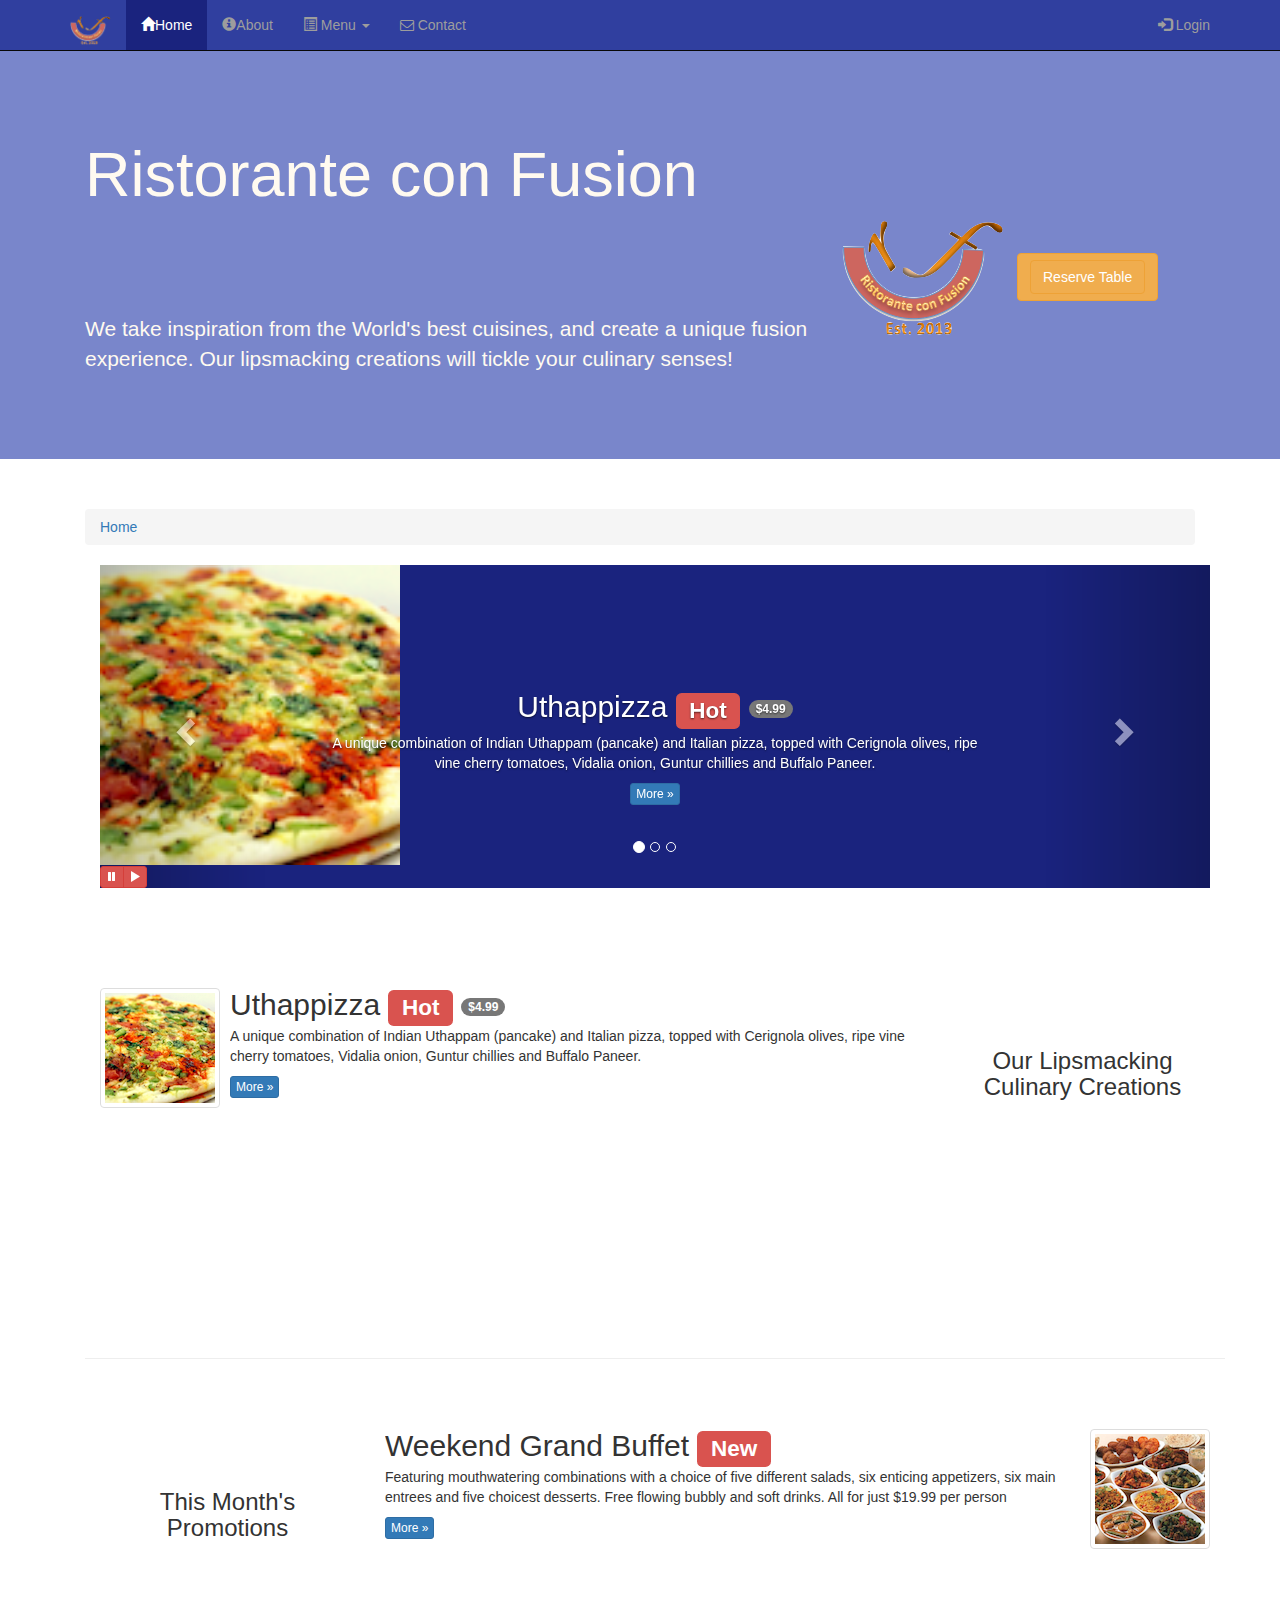
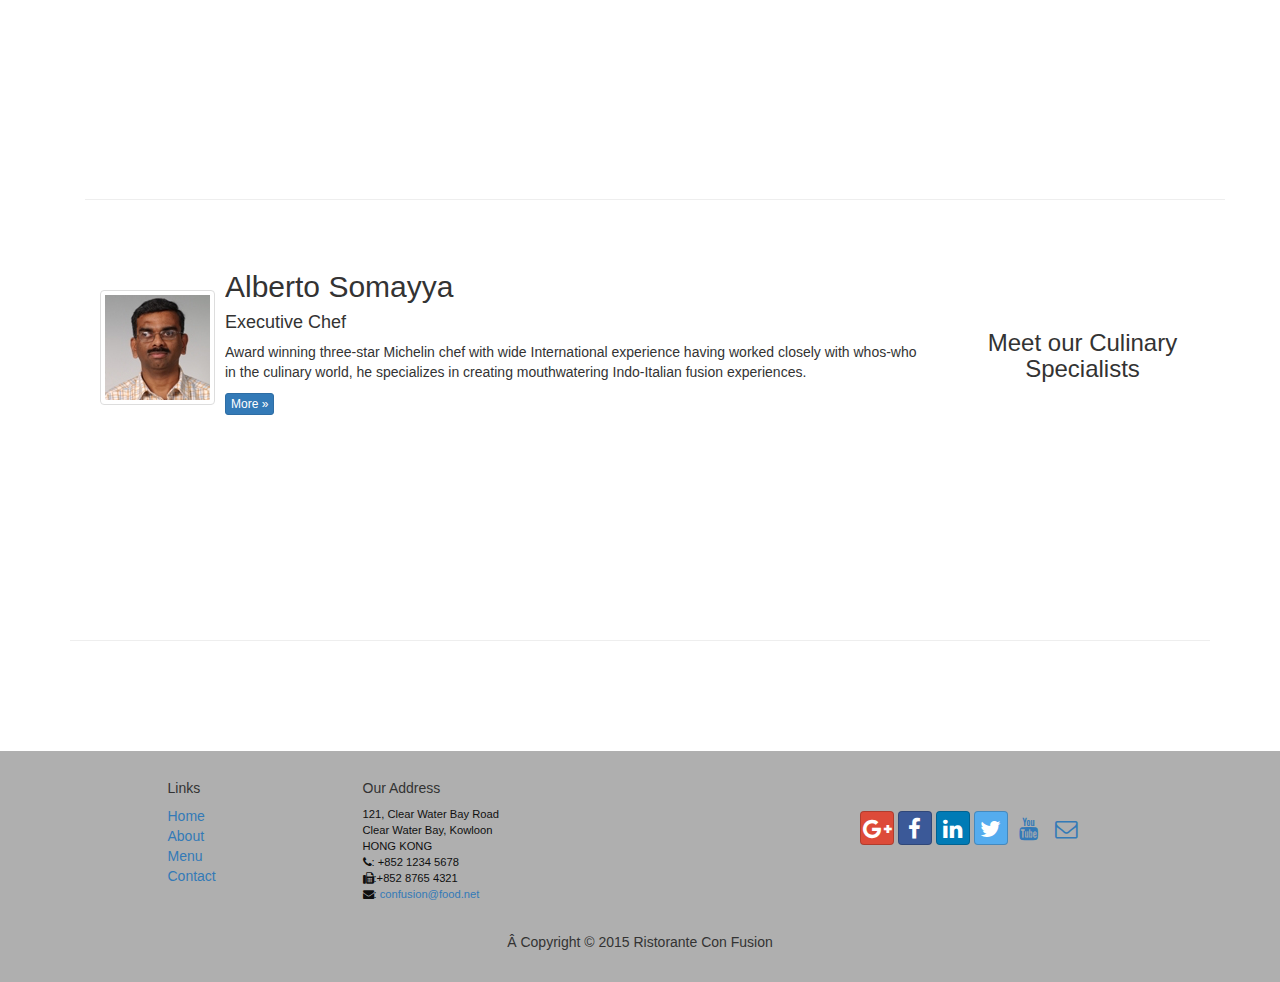
<file: index.html>
<!DOCTYPE html>
<html lang="en">
  <head>
    <meta charset="utf-8">
    <meta http-equiv="X-UA-Compatible" content="IE=edge">
    <meta name="viewport" content="width=device-width, initial-scale=1">
    <!-- The above 3 meta tags *must* come first in the head; any other head content must come *after* these tags -->
    <title>Ristorante Con Fusion</title>

    <!-- Bootstrap -->
    <link href="css/bootstrap.min.css" rel="stylesheet">
    <link rel="stylesheet" type="text/css" href="css/mystyle.css">
    <link rel="stylesheet" type="text/css" href="css/font-awesome.min.css">
    <link rel="stylesheet" type="text/css" href="css/bootstrap-social.css">

    <!-- HTML5 shim and Respond.js for IE8 support of HTML5 elements and media queries -->
    <!-- WARNING: Respond.js doesn't work if you view the page via file:// -->
    <!--[if lt IE 9]>
      <script src="https://oss.maxcdn.com/html5shiv/3.7.3/html5shiv.min.js"></script>
      <script src="https://oss.maxcdn.com/respond/1.4.2/respond.min.js"></script>
    <![endif]-->
  </head>
  <body>
     <nav class="navbar navbar-inverse navbar-fixed-top" role="navigation">
        <div class="container">
                <div class="navbar-header">
                    <button type="button" class="navbar-toggle collapsed" data-toggle="collapse" data-target="#navbar" aria-expanded="false" aria-controls="navbar">
                        <span class="sr-only">Toggle navigation</span>
                        <span class="icon-bar"></span>
                        <span class="icon-bar"></span>
                        <span class="icon-bar"></span>
                    </button>
                    <a class="navbar-brand" href="index.html"><img src="img/logo.png" height=30 width=41></a>
                </div>

           <div id="navbar" class="navbar-collapse collapse">
                       <ul class="nav navbar-nav">
                    <li class="active"><a href="index.html">
                    <span class="glyphicon glyphicon-home"
                         aria-hidden="true"></span>Home</a></li>
                    <li><a href="aboutus.html"><span class="glyphicon glyphicon-info-sign" aria-hidden="true"></span>About</a></li>
                    <li class="dropdown"> 
                    <a href="#" class="dropdown-toggle" data-toggle="dropdown"
                         role="button" aria-haspopup="true" aria-expanded="false"><span class="glyphicon glyphicon-list-alt" aria-hidden="true"></span>
                         Menu <span class="caret"></span></a>
                        <ul class="dropdown-menu">
                            <li><a href="#">Appetizers</a></li>
                            <li><a href="#">Main Courses</a></li>
                            <li><a href="#">Desserts</a></li>
                            <li><a href="#">Drinks</a></li>
                            <li role="separator" class="divider"></li>
                            <li class="dropdown-header">Specials</li>
                            <li><a href="#">Lunch Buffet</a></li>
                            <li><a href="#">Weekend Brunch</a></li>
                        </ul>
                     </li>
                    <li><a href="contactus.html"><i class="fa fa-envelope-o"></i> Contact</a></li>
                </ul>
                <ul class="nav navbar-nav navbar-right">
                    <li><a  id="loginButton">
                    <span class="glyphicon glyphicon-log-in"></span> Login</a>
                    </li>
                </ul>

                </div>
            </div>
</nav> 
<div id="loginModal" class="modal fade " role="dialog">
        <div class="modal-dialog modal-lg">
        <!-- Modal content-->
        <div class="modal-content modal-lg">
            <div class="modal-header">
                <button type="button" class="close" data-dismiss="modal">&times;</button>
                <h4 class="modal-title ">Login </h4>
            </div>
            <div class="modal-body ">

            <form  class="form-inline" >  
  <div  class="form-group"> 
  
  <label  class="sr-only" for=”email">Email address</label> 
  
  <input  type="email"  class="form-control"  id=”email"  placeholder="Email">  
  </div>  
  <div  class="form-group"> 
  
  <label  class="sr-only" for=”password">Password</label> 
  
  <input  type="password" class="form-control"  id=”password" placeholder="Password"> 
  </div>  
  <div  class="checkbox"> 
  
  <label class="remember"> <input  type="checkbox">  Remember  me</label>  
  </div>  
  <button  type="submit" class="btn  btn-primary btn-sm">Sign in</button>  

<button type="button" class="btn btn-default btn-sm"
                       data-dismiss="modal">Cancel</button>
</form> 

            </div>
        </div>
        </div>
    </div>

  <header class="jumbotron">
  
      <!-- Main component for a primary marketing message or call to action -->

        <div class="container">
            <div class="row row-header" >
                <div class="col-xs-12 col-sm-8">
                    <h1>Ristorante con Fusion</h1>
                    <p style="padding:40px;"></p>
                    <p>We take inspiration from the World's best 
cuisines, and create a unique fusion experience. Our lipsmacking 
creations will tickle your culinary senses!</p>
                </div>
<br/>
<br/>
<br/>
<br/>

<div class="media">
  <div class="media-right media-middle">
    <a href="#">
      <img class="media-object" src="img/logo.png" class="img-responsive">
    </a>
  </div>
  <div class="media-right media-middle">
  <a href="#form" type="button" class="btn btn-warning btn-block"  id="reserveTableButton">
    <button class="btn btn-warning btn-block">Reserve Table</button>
  </a>

  </div>
            </div>
        </div>
</header>
<div id="form" class="modal fade " role="dialog">
        <div class="modal-dialog ">
        <!-- Modal content-->
        <div class="modal-content">
            <div class="modal-header">
                <button type="button" class="close" data-dismiss="modal">&times;</button>
                <h4 class="modal-title ">Reserve Table </h4>
            </div>
            <div class="modal-body ">
    <div id="form">
       <div class="container">
           <div class="row">
              <div class="col-xs-12 col-sm-9">
                <form>
                  <label>Number of Guests</label>
                      <label class="radio-inline">
  <input type="radio" name="inlineRadioOptions" id="inlineRadio1" value="option1"> 1
</label>
<label class="radio-inline">
  <input type="radio" name="inlineRadioOptions" id="inlineRadio1" value="option1"> 2
</label>
<label class="radio-inline">
  <input type="radio" name="inlineRadioOptions" id="inlineRadio1" value="option1"> 3
</label>
<label class="radio-inline">
  <input type="radio" name="inlineRadioOptions" id="inlineRadio1" value="option1"> 4
</label>
<label class="radio-inline">
  <input type="radio" name="inlineRadioOptions" id="inlineRadio1" value="option1"> 5
</label>
<label class="radio-inline">
  <input type="radio" name="inlineRadioOptions" id="inlineRadio1" value="option1"> 6
</label>
<br>
<br>


<div class="form-inline">
    <div class="row">
     <label class="col-xs-9 col-sm-2 ">Section</label>
        <div class="form-group">
                <div class="btn-group" data-toggle="buttons">
  <label class="btn btn-success active">
    <input type="radio" name="options" id="option1" autocomplete="off" checked>Non Smoking
  </label>
  <label class="btn btn-danger">
    <input type="radio" name="options" id="option2" autocomplete="off">Smoking
  </label>
        </div>
        </div>
      </div>
  </div>
<br>


<div class="form-inline">

    <div class="row">
     <label class="col-sm-2" >Date and Time</label>
        <div class='col-sm-3'>

            <div class="form-group">

                <div class='input-group date' id='datetimepicker1'>
                    <input type='text' class="form-control" placeholder="Date" />
                    <span class="input-group-addon">
                        <span class="glyphicon glyphicon-calendar"></span>
                    </span>
                </div>
            </div>
        </div>

        <div class='col-sm-3'>
            <div class="form-group">
                <div class='input-group date' id='datetimepicker1'>
                    <input type='text' class="form-control" placeholder="Time" />
                    <span class="input-group-addon">
                        <span class="glyphicon glyphicon-time"></span>
                    </span>
                </div>
            </div>
        </div>
  </div>
</div>
<br>
<div class="form-group">
                        <div class="col-sm-offset-2 col-sm-10">
                            <button type="submit" class="btn btn-primary">Reserve</button>
                            <button type="button" class="btn btn-default"
                       data-dismiss="modal">Cancel</button>
                        </div>
                    </div>
                    <br>
                    <br>
                    <div class="form-group">
                      <div class="col-xs-12  col-sm-8">
                        <div  class="alert  alert-warning alert-dismissible"  role="alert"> 
  <button  type="button"  class="close"   
  
  data-dismiss="alert"  aria-label="Close"> 
  
  <span aria-hidden="true">&times;</span>  
  </button>  
  <strong>Warning:</strong>:  Please    
  <a  href="tel:+85212345678" class="alert-link"> 
  Call</a>  us  to  reserve for more  than  six guests. 
</div>  
                      </div>
                    </div>
</form>
              </div>
             
           </div>
  
        </div>
</div>
           


            </div>
        </div>
        </div>
    </div>


    <div class="container">
        <div class="row row-content">
            <div class="col-xs-12">
               <ul class="breadcrumb">
                   <li class="active"><a href="index.html">Home</a></li>
                   
               </ul>
            </div>

    <div class="container">
    <div class="row row-content">
          <div class="col-xs-12">
            <div id="mycarousel" class="carousel slide" data-ride="carousel">
                <ol class="carousel-indicators">
                    <li data-target="#mycarousel" data-slide-to="0" class="active"></li>
                    <li data-target="#mycarousel" data-slide-to="1"></li>
                    <li data-target="#mycarousel" data-slide-to="2"></li>
                </ol>
 <!-- Wrapper for slides -->

                <div class="carousel-inner" role="listbox">
                    <div class="item active">
                        <img class="img-responsive"
                         src="img/uthappizza.png" alt="Uthappizza">
                        <div class="carousel-caption">
                        <h2>Uthappizza  <span class="label label-danger">Hot</span> <span class="badge">$4.99</span></h2>
                        <p>A unique combination of Indian Uthappam (pancake) and
                          Italian pizza, topped with Cerignola olives, ripe vine
                          cherry tomatoes, Vidalia onion, Guntur chillies and
                          Buffalo Paneer.</p>
                        <p><a class="btn btn-primary btn-xs" href="#">More &raquo;</a></p>
                        </div>
                    </div>
                    <div class="item">
                         <img class="media-object img-thumbnail"
                         src="img/buffet.png" alt="Buffet">
                        <div class="carousel-caption">
                        <h2>Weekend Grand Buffet <span class="label label-danger label-xs">New</span></h2>
                        <p>Featuring mouthwatering combinations with a choice of
 five different salads, six enticing appetizers, six main entrees and 
five choicest desserts. Free flowing bubbly and soft drinks. All for 
just $19.99 per person </p>
<p><a class="btn btn-primary btn-xs" href="#">More &raquo;</a></p>
                        
                        </div>
                    </div>
                    <div class="item">
                        <img class="media-object img-thumbnail"
                         src="img/alberto.png" alt="Alberto Somayya">
                        </a>
                        <div class="carousel-caption">
                         <p>Award winning three-star Michelin chef with wide
                         International experience having worked closely with
                         whos-who in the culinary world, he specializes in
                          creating mouthwatering Indo-Italian fusion experiences.
                         </p>
                         <p><a class="btn btn-primary btn-xs" href="#">More &raquo;</a></p>
                        </div>
                    </div>
                </div>
<!-- Controls -->
                <a class="left carousel-control" href="#mycarousel" role="button" data-slide="prev">
                    <span class="glyphicon glyphicon-chevron-left" aria-hidden="true"></span>
                    <span class="sr-only">Previous</span>
                </a>
                <a class="right carousel-control" href="#mycarousel" role="button" data-slide="next">
                    <span class="glyphicon glyphicon-chevron-right" aria-hidden="true"></span>
                    <span class="sr-only">Next</span>
                </a>
            <div class="btn-group" id="carouselButtons">
                    <button class="btn btn-danger btn-xs" id="carousel-pause">
                      <span class="glyphicon glyphicon-pause" aria-hidden="true"></span>
                    </button>
                    <button class="btn btn-danger btn-xs" id="carousel-play">
                      <span class="glyphicon glyphicon-play" aria-hidden="true"></span>
                    </button>
                </div>

            </div>
            </div>
       </div>


        <div class="row row-content">
            <div class="col-xs-12 col-sm-3 col-sm-push-9">
                <p style="padding:20px;"></p>
                <h3 align="center">Our Lipsmacking Culinary Creations</h3>
            </div>
            <div class="col-xs-12 col-sm-9 col-sm-pull-3">
                 <div class="media">
                    <div class="media-left media-middle">
                        <a href="#">
                        <img class="media-object img-thumbnail"
                         src="img/uthappizza.png" alt="Uthappizza">
                        </a>
                    </div>
                    <div class="media-body">
                        <h2 class="media-heading">Uthappizza <span class="label label-danger">Hot</span> <span class="badge">$4.99</span></h2>
                        <p>A unique combination of Indian Uthappam (pancake) and
                          Italian pizza, topped with Cerignola olives, ripe vine
                          cherry tomatoes, Vidalia onion, Guntur chillies and
                          Buffalo Paneer.</p>
                        <p><a class="btn btn-primary btn-xs" href="#">More &raquo;</a></p>
                    </div>
                </div>
            </div>
        </div>
        <hr>


        <div class="row row-content">
            <div class="col-xs-12 col-sm-3">
                <p style="padding:20px;"></p>
                <h3 align="center">This Month's Promotions</h3>
            </div>
            <div class="col-xs-12 col-sm-9">
            <div class="media">
                 <div class="media-body">
                <h2 class="media-heading">Weekend Grand Buffet <span class="label label-danger">New</span></h2> <p>Featuring mouthwatering combinations with a choice of
 five different salads, six enticing appetizers, six main entrees and 
five choicest desserts. Free flowing bubbly and soft drinks. All for 
just $19.99 per person </p>
                <p><a class="btn btn-primary btn-xs" href="#">More &raquo;</a></p>
             </div>
                    <div class="media-right media-middle">
                        <a href="#">
                        <img class="media-object img-thumbnail"
                         src="img/buffet.png" alt="Buffet">
                        </a>
                    </div>
                
            </div>
        </div>
        </div>
        <hr>

        <div class="row row-content">
            <div class="col-xs-12 col-sm-3 col-sm-push-9">
                <p style="padding:20px;"></p>
                <h3 align="center">Meet our Culinary Specialists</h3>
            </div>
            <div class="col-xs-12 col-sm-9 col-sm-pull-3">
                 <div class="media">
                    <div class="media-left media-middle">
                        <a href="#">
                        <img class="media-object img-thumbnail"
                         src="img/alberto.png" alt="Alberto Somayya">
                        </a>
                    </div>
                    <div class="media-body">
                        <h2 class="media-heading">Alberto Somayya</h2>
                        <h4>Executive Chef</h4>
                        <p>Award winning three-star Michelin chef with wide
                         International experience having worked closely with
                         whos-who in the culinary world, he specializes in
                          creating mouthwatering Indo-Italian fusion experiences.
                         </p>
                        <p><a class="btn btn-primary btn-xs" href="#">More &raquo;</a></p>
                    </div>
                </div>
            </div>
        </div>
    </div>
    <hr>
    <br>
    <br>
<!--<div id="form">
       <div class="container">
           <div class="row">
              <div class="col-xs-12 col-sm-3">
                <h3 style="align:center">Reserve a Table</h3>
              </div>
              <div class="col-xs-12 col-sm-9">
                <form>
                  <label>Number of Guests</label>
                      <label class="radio-inline">
  <input type="radio" name="inlineRadioOptions" id="inlineRadio1" value="option1"> 1
</label>
<label class="radio-inline">
  <input type="radio" name="inlineRadioOptions" id="inlineRadio1" value="option1"> 2
</label>
<label class="radio-inline">
  <input type="radio" name="inlineRadioOptions" id="inlineRadio1" value="option1"> 3
</label>
<label class="radio-inline">
  <input type="radio" name="inlineRadioOptions" id="inlineRadio1" value="option1"> 4
</label>
<label class="radio-inline">
  <input type="radio" name="inlineRadioOptions" id="inlineRadio1" value="option1"> 5
</label>
<label class="radio-inline">
  <input type="radio" name="inlineRadioOptions" id="inlineRadio1" value="option1"> 6
</label>
<br>
<br>

<div class="form-inline">

    <div class="row">
     <label class="col-sm-2" >Date and Time</label>
        <div class='col-sm-3'>

            <div class="form-group">

                <div class='input-group date' id='datetimepicker1'>
                    <input type='text' class="form-control" placeholder="Date" />
                    <span class="input-group-addon">
                        <span class="glyphicon glyphicon-calendar"></span>
                    </span>
                </div>
            </div>
        </div>

        <div class='col-sm-3'>
            <div class="form-group">
                <div class='input-group date' id='datetimepicker1'>
                    <input type='text' class="form-control" placeholder="Time" />
                    <span class="input-group-addon">
                        <span class="glyphicon glyphicon-time"></span>
                    </span>
                </div>
            </div>
        </div>
  </div>
</div>
<br>
<div class="form-group">
                        <div class="col-sm-offset-2 col-sm-10">
                            <button type="submit" class="btn btn-primary">Reserve</button>
                        </div>
                    </div>
                    <br>
                    <div  class="alert  alert-warning alert-dismissible"  role="alert"> 
  <button  type="button"  class="close"   
  
  data-dismiss="alert"  aria-label="Close"> 
  
  <span aria-hidden="true">&times;</span>  
  </button>  
  <strong>Warning:</strong>:  Please    
  <a  href="tel:+85212345678" class="alert-link"> 
  Call</a>  us  to  reserve for more  than  six guests. 
</div>  
</form>
              </div>
             
           </div>
  
        </div>
</div>-->
</div>
</div>
</div>
    <footer class="row-footer">
        <div class="container">
            <div class="row">             
                <div class="col-xs-5 col-xs-offset-1 col-sm-2
                col-sm-offset-1">
                    <h5>Links</h5>
                    <ul class="list-unstyled">
                        <li><a href="#">Home</a></li>
                        <li><a href="#">About</a></li>
                        <li><a href="#">Menu</a></li>
                        <li><a href="#">Contact</a></li>
                    </ul>
                </div>
                <div class="col-xs-6 col-sm-5">
                    <h5>Our Address</h5>
                    <address>
                  121, Clear Water Bay Road<br>
                  Clear Water Bay, Kowloon<br>
                  HONG KONG<br>
                  <i class="fa fa-phone"></i>: +852 1234 5678<br>
                  <i class="fa fa-fax"></i>:+852 8765 4321<br>
                  <i class="fa fa-envelope"></i>: <a href="mailto:confusion@food.net">confusion@food.net</a>
               </address>
                </div>
                <div class="col-xs-12 col-sm-4">
                    <div class="nav navbar-nav" style="padding: 40px 10px;">
                        <a class="btn btn-social-icon  btn-google" href="http://google.com/+"><i class="fa fa-google-plus"></i></a>
                        <a class="btn btn-social-icon btn-facebook" href="http://www.facebook.com/profile.php?id="><i class="fa fa-facebook"></i></a>
                        <a class="btn btn-social-icon btn-linkedin" href="http://www.linkedin.com/in/"><i class="fa fa-linkedin"></i></a>
                        <a class="btn btn-social-icon btn-twitter" href="http://twitter.com/"><i class="fa fa-twitter"></i></a>
                        <a class="btn btn-social-icon btn-Youtube" href="http://youtube.com/"><i class="fa fa-youtube"></i></a>
                        <a class="btn btn-social-icon " href="mailto:"><i class="fa fa-envelope-o"></i></a>
                    </div>
                </div>
                <div class="col-xs-12">
                    <p style="padding:10px;"></p>
                    <p align="center">Â Copyright © 2015 Ristorante Con Fusion</p>
                </div>
            </div>
        </div>
    </footer>


    <!-- jQuery (necessary for Bootstrap's JavaScript plugins) -->
    <script src="js/jquery-3.1.0.min.js"></script>
    <!-- Include all compiled plugins (below), or include individual files as needed -->
    <script src="js/bootstrap.min.js"></script>
   <!--  <script>
        $(document).ready(function(){
        $('[data-toggle="tooltip"]').tooltip();
         });
    </script> -->

    <script>
        $(document).ready(function(){
            $("#mycarousel").carousel( { interval: 2000 } );
                          $("#carousel-pause").click(function(){
                $("#mycarousel").carousel('pause');
            });
                        $("#carousel-play").click(function(){
                $("#mycarousel").carousel('cycle');
            });
        });
    </script>

<script>
      $("#loginButton").click(function() {
        $("#loginModal").modal("show");
      })
      $("#reserveTableButton").click(function() {
        $("#from").modal("show");
      })
    </script>
  </body>
</html>
</file>
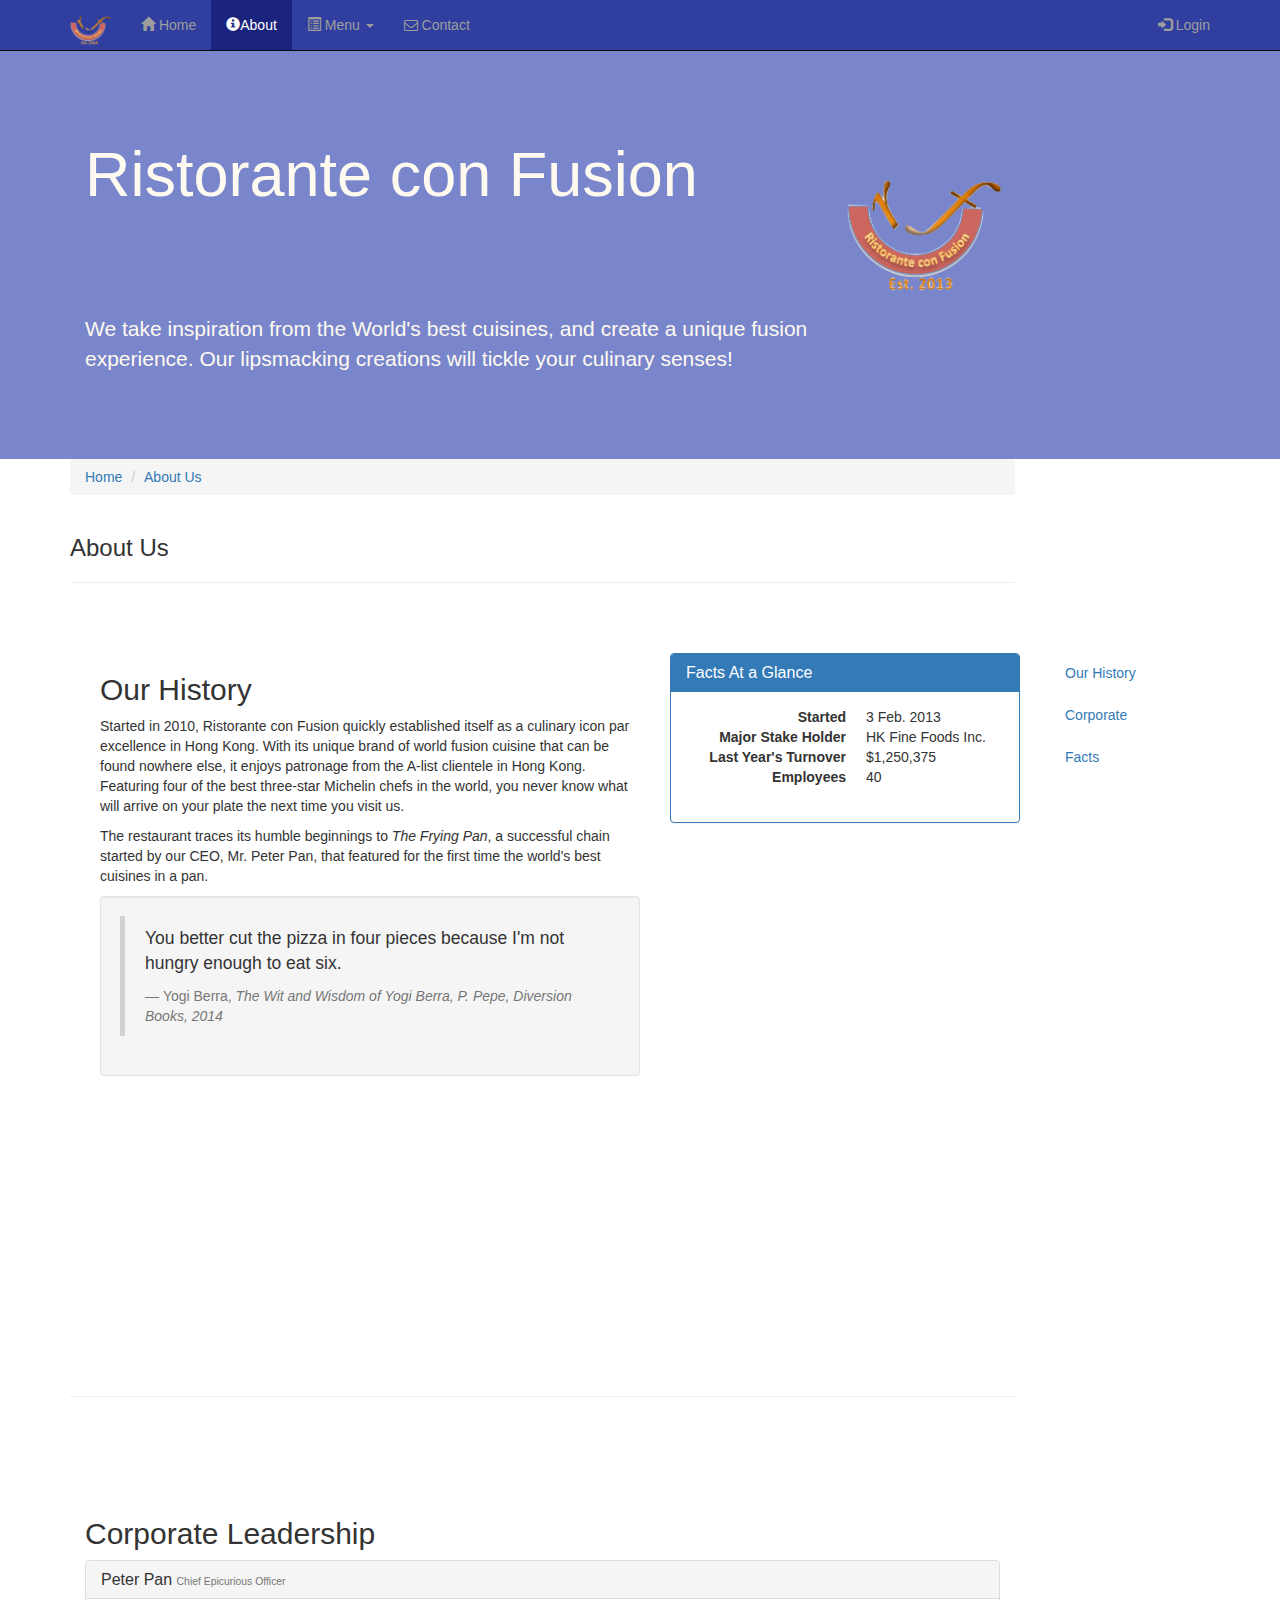
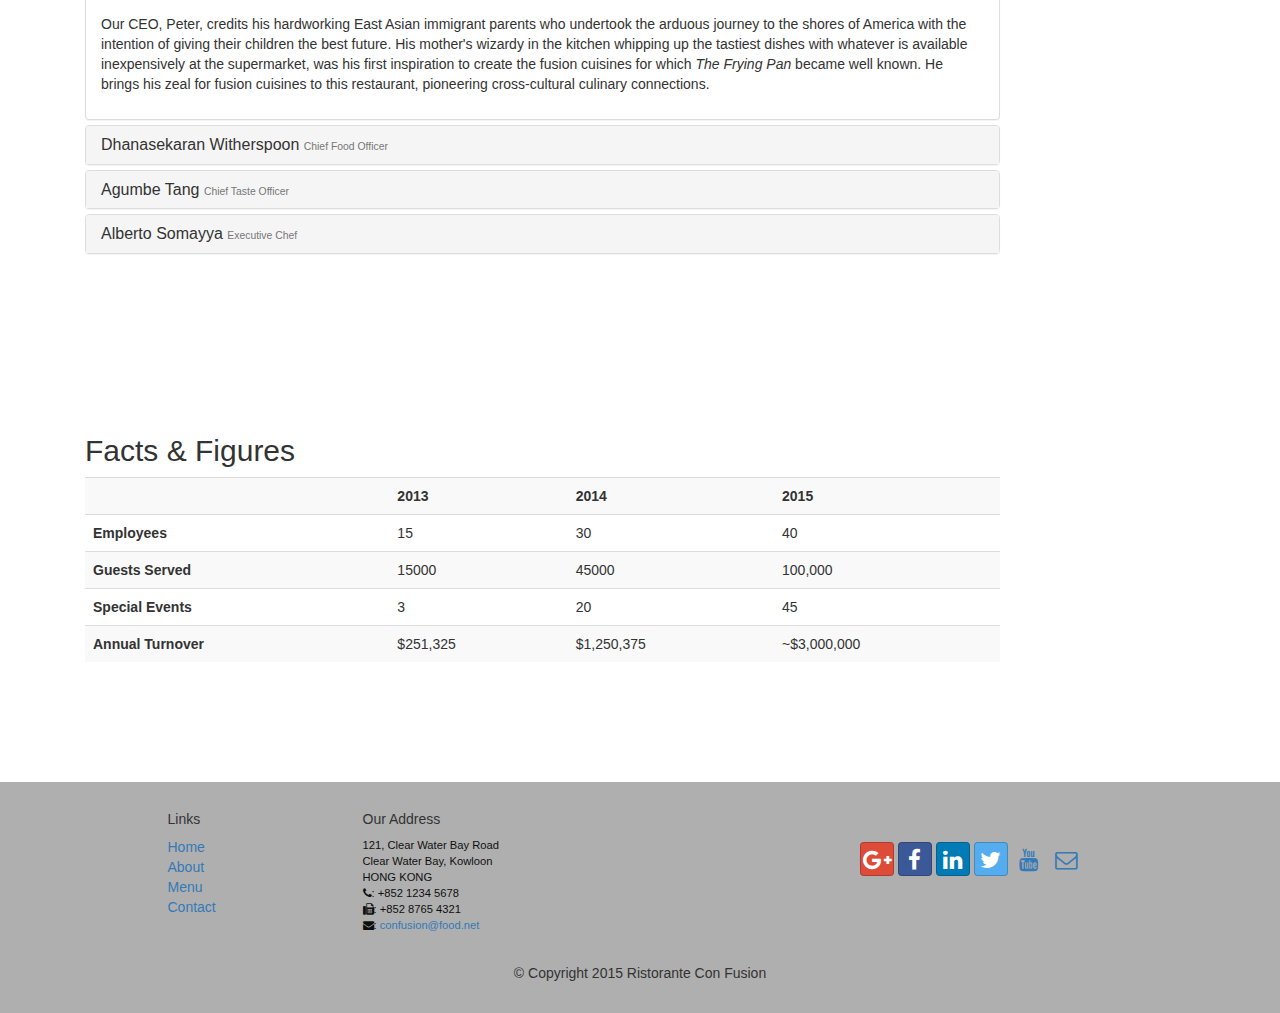
<file: aboutus.html>
<!DOCTYPE html>
<html lang="en"><head>
<meta http-equiv="content-type" content="text/html; charset=UTF-8">
     <meta charset="utf-8">
    <meta http-equiv="X-UA-Compatible" content="IE=edge">
    <meta name="viewport" content="width=device-width, initial-scale=1">
    <!-- The above 3 meta tags *must* come first in the head; any other head 
         content must come *after* these tags -->
    <title>Ristorante Con Fusion: About Us</title>
        <!-- Bootstrap -->
    <link href="css/bootstrap.min.css" rel="stylesheet">
    <link rel="stylesheet" type="text/css" href="css/mystyle.css">
    <link rel="stylesheet" type="text/css" href="css/font-awesome.min.css">
    <link rel="stylesheet" type="text/css" href="css/bootstrap-social.css">

    <!-- HTML5 shim and Respond.js for IE8 support of HTML5 elements and media queries -->
    <!-- WARNING: Respond.js doesn't work if you view the page via file:// -->
    <!--[if lt IE 9]>
      <script src="https://oss.maxcdn.com/html5shiv/3.7.2/html5shiv.min.js"></script>
      <script src="https://oss.maxcdn.com/respond/1.4.2/respond.min.js"></script>
    <![endif]-->
</head>

<body data-spy="scroll" data-target="#myScrollspy" data-offset="200">
    <nav class="navbar navbar-inverse navbar-fixed-top" role="navigation">
        <div class="container">
            <div class="navbar-header">
                <button type="button" class="navbar-toggle collapsed" data-toggle="collapse" data-target="#navbar" aria-expanded="false" aria-controls="navbar">
                    <span class="sr-only">Toggle navigation</span>
                    <span class="icon-bar"></span>
                    <span class="icon-bar"></span>
                    <span class="icon-bar"></span>
                </button>
                <a class="navbar-brand" href="index.html"><img src="img/logo.png" height=30 width=41></a>
            </div>
            <div id="navbar" class="navbar-collapse collapse">
                <ul class="nav navbar-nav">
                    <li><a href="index.html" ><span class="glyphicon glyphicon-home" aria-hidden="true"></span> Home</a></li>
                    <li class="active"><a href="aboutus.html" ><span class="glyphicon glyphicon-info-sign" aria-hidden="true"></span>About</a></li>
                    <li class="dropdown">
                        <a href="#" class="dropdown-toggle" data-toggle="dropdown" role="button" aria-haspopup="true" aria-expanded="false"><span class="glyphicon glyphicon-list-alt" aria-hidden="true"></span>
                         Menu <span class="caret"></span></a>
                        <ul class="dropdown-menu">
                            <li><a href="#">Appetizers</a></li>
                            <li><a href="#">Main Courses</a></li>
                            <li><a href="#">Desserts</a></li>
                            <li><a href="#">Drinks</a></li>
                            <li role="separator" class="divider"></li>
                            <li class="dropdown-header">Specials</li>
                            <li><a href="#">Lunch Buffet</a></li>
                            <li><a href="#">Weekend Brunch</a></li>
                        </ul>
                    </li>
                    <li><a href="contactus.html"><i class="fa fa-envelope-o"></i>
                    Contact</a></li>
                </ul>
                <ul class="nav navbar-nav navbar-right">
                    <li><a data-toggle="modal" data-target="#loginModal">
                    <span class="glyphicon glyphicon-log-in"></span> Login</a>
                    </li>
                </ul>
            </div>
        </div>
    </nav>  
    <div id="loginModal" class="modal fade " role="dialog">
        <div class="modal-dialog modal-lg">
        <!-- Modal content-->
        <div class="modal-content modL-lg">
            <div class="modal-header">
                <button type="button" class="close" data-dismiss="modal">&times;</button>
                <h4 class="modal-title ">Login </h4>
            </div>
            <div class="modal-body ">

            <form  class="form-inline" >  
  <div  class="form-group"> 
  
  <label  class="sr-only" for=”email">Email address</label> 
  
  <input  type="email"  class="form-control"  id=”email"  placeholder="Email">  
  </div>  
  <div  class="form-group"> 
  
  <label  class="sr-only" for=”password">Password</label> 
  
  <input  type="password" class="form-control"  id=”password" placeholder="Password"> 
  </div>  
  <div  class="checkbox"> 
  
  <label class="remember"> <input  type="checkbox">  Remember  me</label>  
  </div>  
  <button  type="submit" class="btn  btn-primary btn-sm">Sign in</button>  

<button type="button" class="btn btn-default btn-sm"
                       data-dismiss="modal">Cancel</button>
</form> 

            </div>
        </div>
        </div>
    </div>
    <header class="jumbotron">

        <!-- Main component for a primary marketing message or call to action -->

        <div class="container">
            <div class="row row-header">
                <div class="col-xs-12 col-sm-8">
                    <h1>Ristorante con Fusion</h1>
                    <p style="padding:40px;"></p>
                    <p>We take inspiration from the World's best 
cuisines, and create a unique fusion experience. Our lipsmacking 
creations will tickle your culinary senses!</p>
                </div>
               <div class="col-xs-12 col-sm-2">
                    <p style="padding:20px;"></p>
                    <img src="img/logo.png" class="img-responsive">
                </div>
            </div>
        </div>
    </header>

   <div class="container">
      <div class="row">
        <div class="col-xs-12 col-sm-10">
           <div class="row">
             <div class="col-xs-12">
               <ul class="breadcrumb">
                   <li><a href="index.html">Home</a></li>
                   <li class="active"><a href="aboutus.html">About Us</a></li>
               </ul>
            </div>
            <div class="col-xs-12">
               <h3>About Us</h3>
               <hr>
            </div>
     </div>
      
        <div class="container">
            <div class="row row-content" id="history">
               <div class="col-xs-12 col-sm-6 col-lg-6">
                <h2 >Our History</h2>
                <p>Started in 2010, Ristorante con Fusion quickly 
established itself as a culinary icon par excellence in Hong Kong. With 
its unique brand of world fusion cuisine that can be found nowhere else,
 it enjoys patronage from the A-list clientele in Hong Kong.  Featuring 
four of the best three-star Michelin chefs in the world, you never know 
what will arrive on your plate the next time you visit us.</p>
                <p>The restaurant traces its humble beginnings to <em>The Frying Pan</em>, a successful chain started by our CEO, Mr. Peter Pan, that featured for the first time the world's best cuisines in a pan.</p>
                    <div class="well">
                    <blockquote>
                        <p>You better cut the pizza in four pieces because
                            I'm not hungry enough to eat six.</p>
                        <footer>Yogi Berra,
                          <cite>The Wit and Wisdom of Yogi Berra,
                            P. Pepe, Diversion Books, 2014</cite>
                        </footer>
                    </blockquote>
                </div>

             </div>
             <div class="col-xs-12 col-sm-6 col-lg-4">
                <div class="panel panel-primary">
                    <div class="panel-heading">
                        <h3 class="panel-title">Facts At a Glance</h3>
                    </div>
                    <div class="panel-body">
                        <dl class="dl-horizontal">
                            <dt>Started</dt>
                            <dd>3 Feb. 2013</dd>
                            <dt>Major Stake Holder</dt>
                            <dd>HK Fine Foods Inc.</dd>
                            <dt>Last Year's Turnover</dt>
                            <dd>$1,250,375</dd>
                            <dt>Employees</dt>
                            <dd>40</dd>
                       </dl>
                    </div>
                </div>

            </div>
            <div class="col-sm  -2">
                    <nav class="hidden-xs col-sm-2" id="myScrollspy">
            <ul class="nav nav-pills nav-stacked" data-spy="affix" data-offset-top="400">
                <li><a href="#history">Our History</a></li>
                <li><a href="#corporate">Corporate</a></li>
                <li><a href="#facts">Facts</a></li>
            </ul>
        </nav>
            </div>
        </div>
            <div>
                <p style="padding:20px;"></p>
            </div>
       </div>

    
        <hr style="margin-top:200px;margin-bottom:50px">
        
        <div class="row row-content " id="corporate">
            <div class="col-xs-12">
                <h2>Corporate Leadership</h2>
                <!-- <ul class="nav nav-tabs" role="tablist">
                    <li role="presentation" class="active">
                    <a href="#peter" aria-controls="peter"
                     role="tab" data-toggle="tab">Peter Pan, CEO</a></li>
                    <li role="presentation"><a href="#danny"
                     aria-controls="danny" role="tab"
                     data-toggle="tab">Danny Witherspoon, CFO</a></li>
                    <li role="presentation"><a href="#agumbe"
                     aria-controls="agumbe" role="tab"
                     data-toggle="tab">Agumbe Tang, CTO</a></li>
                    <li role="presentation"><a href="#alberto"
                     aria-controls="alberto" role="tab"
                     data-toggle="tab">Alberto Somayya, Exec. Chef</a></li>
                </ul> -->
                 <div class="panel-group" id="accordion"
                      role="tablist" aria-multiselectable="true">
                     <div class="panel panel-default">
                        <div class="panel-heading" role="tab" id="headingPeter">
                            <h3 class="panel-title">
                                <a role="button" data-toggle="collapse"
                                     data-parent="#accordion" href="#peter"
                                     aria-expanded="true" aria-controls="peter">
                                    Peter Pan <small>Chief Epicurious Officer</small></a>
                            </h3>
                        </div>
                        <div role="tabpanel" class="panel-collapse collapse in"
                             id="peter"    aria-labelledby="headingPeter">
                            <div class="panel-body">
                               <p>Our CEO, Peter, credits his hardworking East Asian 
immigrant parents who undertook the arduous journey to the shores of 
America with the intention of giving their children the best future. His
 mother's wizardy in the kitchen whipping up the tastiest dishes with 
whatever is available inexpensively at the supermarket, was his first 
inspiration to create the fusion cuisines for which <em>The Frying Pan</em> became well known. He brings his zeal for fusion cuisines to this restaurant, pioneering cross-cultural culinary connections.</p>
                            </div>
                        </div>
                    </div> 
             <div class="panel panel-default">
                        <div class="panel-heading" role="tab" id="headingDanny">
                            <h3 class="panel-title">
                                <a class="collapsed" role="button" data-toggle="collapse"
                                     data-parent="#accordion" href="#danny"
                                     aria-expanded="false" aria-controls="danny">
                                    Dhanasekaran Witherspoon <small>Chief Food Officer</small></a>
                            </h3>
                        </div>
                        <div role="tabpanel" class="panel-collapse collapse"
                             id="danny"    aria-labelledby="headingDanny">
                            <div class="panel-body">
                               <p>Our CFO, Danny, as he is affectionately referred to 
by his colleagues, comes from a long established family tradition in 
farming and produce. His experiences growing up on a farm in the 
Australian outback gave him great appreciation for varieties of food 
sources. As he puts it in his own words, <em>Everything that runs, wins, and everything that stays, pays!</em></p>
                            </div>
                        </div>
                    </div>
                

      <div class="panel panel-default">
                        <div class="panel-heading" role="tab" id="headingAgumbe">
                            <h3 class="panel-title">
                                <a class="collapsed" role="button" data-toggle="collapse"
                                     data-parent="#accordion" href="#agumbe"
                                     aria-expanded="false" aria-controls="agumbe">
                                    Agumbe Tang <small>Chief Taste Officer</small></a>
                            </h3>
                        </div>
                        <div role="tabpanel" class="panel-collapse collapse"
                             id="agumbe"    aria-labelledby="headingAgumbe">
                            <div class="panel-body">
                                <p>Blessed with the most discerning gustatory sense, 
Agumbe, our CFO, personally ensures that every dish that we serve meets 
his exacting tastes. Our chefs dread the tongue lashing that ensues if 
their dish does not meet his exacting standards. He lives by his motto, <em>You click only if you survive my lick.</em></p>
                            </div>
                        </div>
                    </div>
                

                <div class="panel panel-default">
                        <div class="panel-heading" role="tab" id="headingAlberto">
                            <h3 class="panel-title">
                                <a class="collapsed" role="button" data-toggle="collapse"
                                     data-parent="#accordion" href="#alberto"
                                     aria-expanded="false" aria-controls="alberto">
                                    Alberto Somayya <small>Executive Chef</small></a>
                            </h3>
                        </div>
                        <div role="tabpanel" class="panel-collapse collapse"
                             id="alberto"    aria-labelledby="headingAlberto">
                            <div class="panel-body">
                               <p>Award winning three-star Michelin chef with wide 
International experience having worked closely with whos-who in the 
culinary world, he specializes in creating mouthwatering Indo-Italian 
fusion experiences. He says, <em>Put together the cuisines from the two craziest cultures, and you get a winning hit! Amma Mia!</em></p>
                            </div>
                        </div>
                    </div>
       
             <div>
                <p style="padding:20px;"></p>
            </div>
       </div>
    </div>
        </div>
        
     <div class="row row-content " id="facts">
            <div class="col-xs-12">
                <h2>Facts &amp; Figures</h2>
                <div class="table-responsive">
                <table class="table table-striped">
                    <tr>
                        <td>&nbsp;</td>
                        <th>2013</th>
                        <th>2014</th>
                        <th>2015</th>
                    </tr>
                    <tr>
                        <th>Employees</th>
                        <td>15</td>
                        <td>30</td>
                        <td>40</td>
                    </tr>
                    <tr>
                        <th>Guests Served</th>
                        <td>15000</td>
                        <td>45000</td>
                        <td>100,000</td>
                    </tr>
                    <tr>
                        <th>Special Events</th>
                        <td>3</td>
                        <td>20</td>
                        <td>45</td>
                    </tr>
                    <tr>
                        <th>Annual Turnover</th>
                        <td>$251,325</td>
                        <td>$1,250,375</td>
                        <td>~$3,000,000</td>
                    </tr>
                </table>
                </div>
            </div>

             <div class="col-xs-12 col-sm-3">
                <p style="padding:20px;"></p>
            </div>
       </div> 
    </div>
  </div>

</div>
       
        
 

    <footer class="row-footer">
        <div class="container">
            <div class="row">             
                <div class="col-xs-5 col-xs-offset-1 col-sm-2 col-sm-offset-1">
                    <h5>Links</h5>
                    <ul class="list-unstyled">
                        <li><a href="#">Home</a></li>
                        <li><a href="#">About</a></li>
                        <li><a href="#">Menu</a></li>
                        <li><a href="#">Contact</a></li>
                    </ul>
                </div>
                <div class="col-xs-6 col-sm-5">
                    <h5>Our Address</h5>
                    <address>
		              121, Clear Water Bay Road<br>
		              Clear Water Bay, Kowloon<br>
		              HONG KONG<br>
		              <i class="fa fa-phone"></i>: +852 1234 5678<br>
		              <i class="fa fa-fax"></i>: +852 8765 4321<br>
		              <i class="fa fa-envelope"></i>: 
                        <a href="mailto:confusion@food.net">confusion@food.net</a>
		           </address>
                </div>
                <div class="col-xs-12 col-sm-4">
                    <div class="nav navbar-nav" style="padding: 40px 10px;">
                        <a class="btn btn-social-icon btn-google" href="http://google.com/+"><i class="fa fa-google-plus"></i></a>
                        <a class="btn btn-social-icon btn-facebook" href="http://www.facebook.com/profile.php?id="><i class="fa fa-facebook"></i></a>
                        <a class="btn btn-social-icon btn-linkedin" href="http://www.linkedin.com/in/"><i class="fa fa-linkedin"></i></a>
                        <a class="btn btn-social-icon btn-twitter" href="http://twitter.com/"><i class="fa fa-twitter"></i></a>
                        <a class="btn btn-social-icon btn-youtube" href="http://youtube.com/"><i class="fa fa-youtube"></i></a>
                        <a class="btn btn-social-icon" href="mailto:"><i class="fa fa-envelope-o"></i></a>
                    </div>
                </div>
                <div class="col-xs-12">
                    <p style="padding:10px;"></p>
                    <p align="center">© Copyright 2015 Ristorante Con Fusion</p>
                </div>
            </div>
        </div>
    </footer>
    <!-- jQuery (necessary for Bootstrap's JavaScript plugins) -->
    <script src="js/jquery-3.1.0.min.js"></script>
    <!-- Include all compiled plugins (below), or include individual files as needed -->
    <script src="js/bootstrap.min.js"></script>


</body></html>
</file>
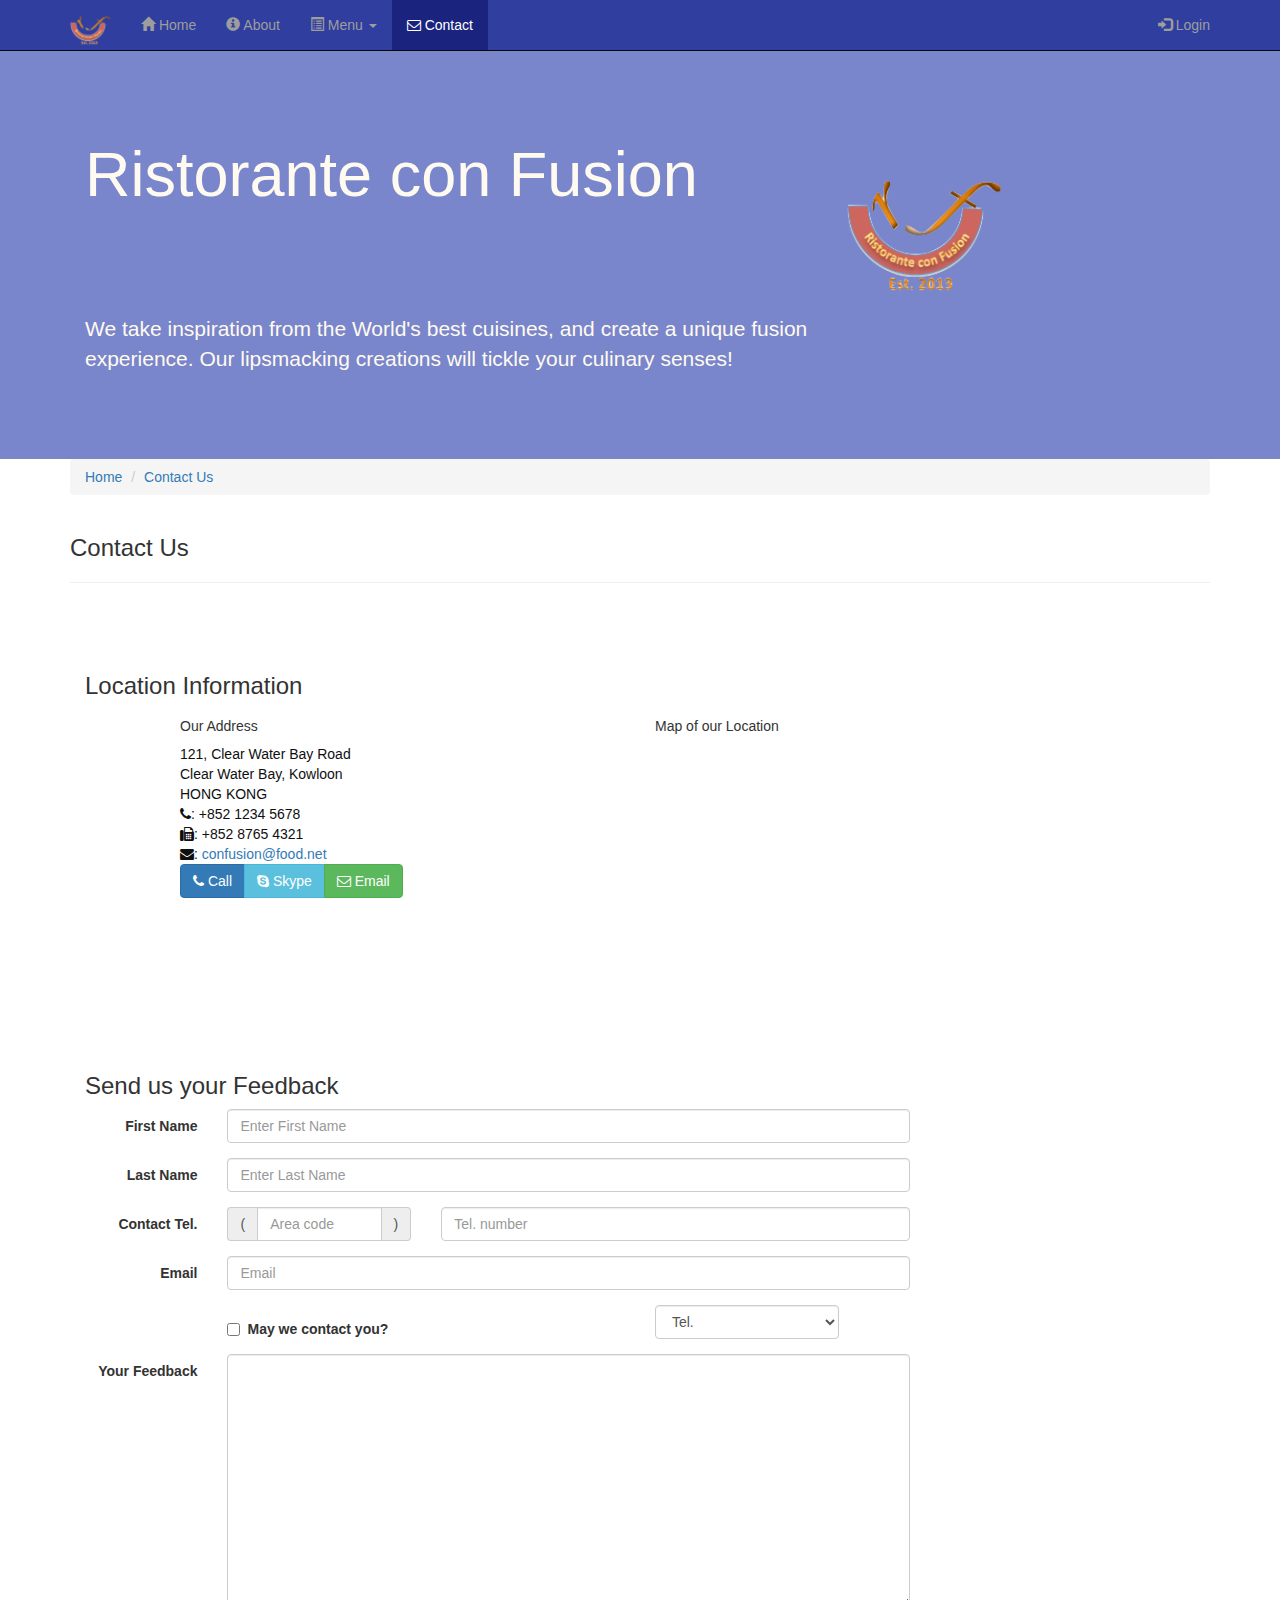
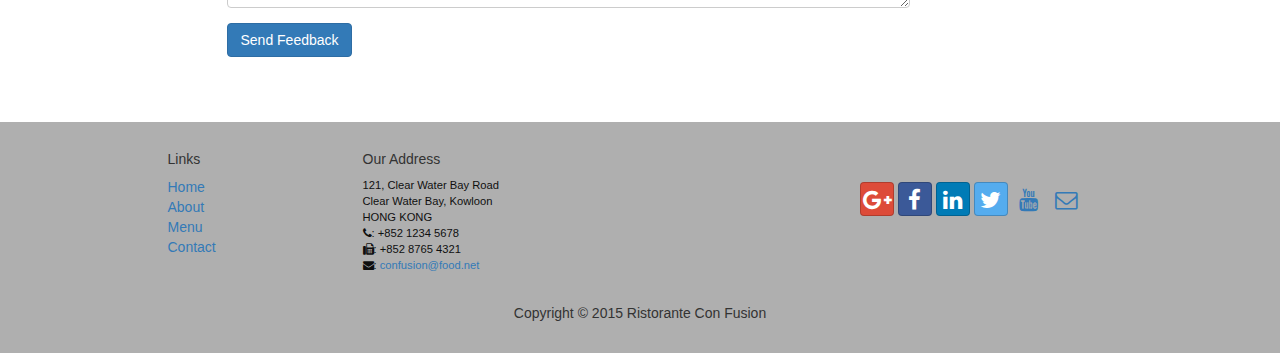
<file: contactus.html>
<!DOCTYPE html>
<html lang="en"><head>
<meta http-equiv="content-type" content="text/html; charset=UTF-8">
     <meta charset="utf-8">
    <meta http-equiv="X-UA-Compatible" content="IE=edge">
    <meta name="viewport" content="width=device-width, initial-scale=1">
    <!-- The above 3 meta tags *must* come first in the head; any other head 
         content must come *after* these tags -->
    <title>Ristorante Con Fusion:Contact Us</title>
        <!-- Bootstrap -->
    <link href="css/bootstrap.min.css" rel="stylesheet">
    <link rel="stylesheet" type="text/css" href="css/mystyle.css">
    <link rel="stylesheet" type="text/css" href="css/font-awesome.min.css">
    <link rel="stylesheet" type="text/css" href="css/bootstrap-social.css">

    <!-- HTML5 shim and Respond.js for IE8 support of HTML5 elements and media queries -->
    <!-- WARNING: Respond.js doesn't work if you view the page via file:// -->
    <!--[if lt IE 9]>
      <script src="https://oss.maxcdn.com/html5shiv/3.7.2/html5shiv.min.js"></script>
      <script src="https://oss.maxcdn.com/respond/1.4.2/respond.min.js"></script>
    <![endif]-->
</head>

<body>
    <nav class="navbar navbar-inverse navbar-fixed-top" role="navigation">
        <div class="container">
            <div class="navbar-header">
                <button type="button" class="navbar-toggle collapsed" data-toggle="collapse" data-target="#navbar" aria-expanded="false" aria-controls="navbar">
                    <span class="sr-only">Toggle navigation</span>
                    <span class="icon-bar"></span>
                    <span class="icon-bar"></span>
                    <span class="icon-bar"></span>
                </button>
                <a class="navbar-brand" href="index.html"><img src="img/logo.png" height=30 width=41></a>
            </div>
            <div id="navbar" class="navbar-collapse collapse">
                <ul class="nav navbar-nav">
                    <li><a href="index.html"><span class="glyphicon glyphicon-home" aria-hidden="true"></span> Home</a></li>
                    <li><a href="aboutus.html" >
                        <span class="glyphicon glyphicon-info-sign" aria-hidden="true"></span> About</a></li>
                    <li class="dropdown">
                        <a href="#" class="dropdown-toggle" data-toggle="dropdown" role="button" aria-haspopup="true" aria-expanded="false"><span class="glyphicon glyphicon-list-alt" aria-hidden="true"></span>
                         Menu <span class="caret"></span></a>
                        <ul class="dropdown-menu">
                            <li><a href="#">Appetizers</a></li>
                            <li><a href="#">Main Courses</a></li>
                            <li><a href="#">Desserts</a></li>
                            <li><a href="#">Drinks</a></li>
                            <li role="separator" class="divider"></li>
                            <li class="dropdown-header">Specials</li>
                            <li><a href="#">Lunch Buffet</a></li>
                            <li><a href="#">Weekend Brunch</a></li>
                        </ul>
                    </li>
                    <li class="active"><a href="contactus.html"><i class="fa fa-envelope-o"></i> Contact</a></li>
                </ul>
                <ul class="nav navbar-nav navbar-right">
                    <li><a data-toggle="modal" data-target="#loginModal">
                    <span class="glyphicon glyphicon-log-in"></span> Login</a>
                    </li>
                </ul>
            </div>
        </div>
    </nav>  
    <div id="loginModal" class="modal fade " role="dialog">
        <div class="modal-dialog modal-lg">
        <!-- Modal content-->
        <div class="modal-content modL-lg">
            <div class="modal-header">
                <button type="button" class="close" data-dismiss="modal">&times;</button>
                <h4 class="modal-title ">Login </h4>
            </div>
            <div class="modal-body ">

            <form  class="form-inline" >  
  <div  class="form-group"> 
  
  <label  class="sr-only" for=”email">Email address</label> 
  
  <input  type="email"  class="form-control"  id=”email"  placeholder="Email">  
  </div>  
  <div  class="form-group"> 
  
  <label  class="sr-only" for=”password">Password</label> 
  
  <input  type="password" class="form-control"  id=”password" placeholder="Password"> 
  </div>  
  <div  class="checkbox"> 
  
  <label class="remember"> <input  type="checkbox">  Remember  me</label>  
  </div>  
  <button  type="submit" class="btn  btn-primary btn-sm">Sign in</button>  

<button type="button" class="btn btn-default btn-sm"
                       data-dismiss="modal">Cancel</button>
</form> 

            </div>
        </div>
        </div>
    </div>
    <header class="jumbotron">

        <!-- Main component for a primary marketing message or call to action -->

        <div class="container">
            <div class="row row-header">
                <div class="col-xs-12 col-sm-8">
                    <h1>Ristorante con Fusion</h1>
                    <p style="padding:40px;"></p>
                    <p>We take inspiration from the World's best 
cuisines, and create a unique fusion experience. Our lipsmacking 
creations will tickle your culinary senses!</p>
                </div>
                <div class="col-xs-12 col-sm-2">
                    <p style="padding:20px;"></p>
                    <img src="img/logo.png" class="img-responsive">
                </div>
            </div>
        </div>
    </header>

    <div class="container">
        <div class="row">
            <div class="col-xs-12">
               <ul class="breadcrumb">
                   <li><a href="index.html">Home</a></li>
                   <li class="active"><a href="contactus.html">Contact Us</a></li>
               </ul>
            </div>
            <div class="col-xs-12">
               <h3>Contact Us</h3>
               <hr>
            </div>
        </div>
        
        <div class="row row-content">
           <div class="col-xs-12">
              <h3>Location Information</h3> 
           </div>
            <div class="col-xs-12 col-sm-4 col-sm-offset-1">
                   <h5>Our Address</h5>
                    <address style="font-size: 100%">
		              121, Clear Water Bay Road<br>
		              Clear Water Bay, Kowloon<br>
		              HONG KONG<br>
		              <i class="fa fa-phone"></i>: +852 1234 5678<br>
		              <i class="fa fa-fax"></i>: +852 8765 4321<br>
		              <i class="fa fa-envelope"></i>: 
                        <a href="mailto:confusion@food.net">confusion@food.net</a>
		           </address>
            </div>
            <div class="col-xs-12 col-sm-6 col-sm-offset-1">
                <h5>Map of our Location</h5>
            </div>
            <div class="col-xs-12 col-sm-11 col-sm-offset-1">
                <div class="btn-group" role="group" aria-label="...">
                    <a type="button" class="btn btn-primary" href="tel:+85212345678"><i class="fa fa-phone"></i> Call</a>
                    <a type="button" class="btn btn-info"><i class="fa fa-skype"></i> Skype</a>
                    <a type="button" class="btn btn-success" href="mailto:confusion@food.net"><i class="fa fa-envelope-o"></i> Email</a>
                </div>
            </div>
        </div>

        <div class="row row-content">
           <div class="col-xs-12">
              <h3>Send us your Feedback</h3> 
           </div>
            <div class="col-xs-12 col-sm-9">
                <form class="form-horizontal" role="form">
                    <div class="form-group">
                        <label for="firstname" class="col-sm-2 control-label">First Name</label>                        <div class="col-sm-10">
                        <input type="text" class="form-control" id="firstname" name="firstname" placeholder="Enter First Name">
                        </div>
                    </div>
                    <div class="form-group">
                        <label for="lastname" class="col-sm-2 control-label">Last Name</label>
                        <div class="col-sm-10">
                            <input type="text" class="form-control" id="lastname" name="lastname" placeholder="Enter Last Name">
                        </div>
                    </div>
                     <div class="form-group">
                        <label for="telnum" class="col-xs-12 col-sm-2 control-label">Contact Tel.</label>
                        <div class="col-xs-5 col-sm-4 col-md-3">
                            <div class="input-group">
                                <div class="input-group-addon">(</div>
                                    <input type="tel" class="form-control" id="areacode" name="areacode" placeholder="Area code">
                                <div class="input-group-addon">)</div>
                            </div>
                        </div>
                        <div class="col-xs-7 col-sm-6 col-md-7">
                                    <input type="tel" class="form-control" id="telnum" name="telnum" placeholder="Tel. number">
                        </div>
                    </div>
                    <div class="form-group">
                        <label for="emailid" class="col-sm-2 control-label">Email</label>
                        <div class="col-sm-10">
                            <input type="email" class="form-control" id="emailid" name="emailid" placeholder="Email">
                        </div>
                    </div>
                     <div class="form-group">
                       <div class="checkbox col-sm-5 col-sm-offset-2">
                            <label class="checkbox-inline">
                                <input type="checkbox" name="approve" value="">
                                <strong>May we contact you?</strong>
                            </label>
                        </div>
                        <div class="col-sm-3 col-sm-offset-1">
                            <select class="form-control">
                                <option>Tel.</option>
                                <option>Email</option>
                            </select>
                        </div>
                    </div>
                      <div class="form-group">
                        <label for="feedback" class="col-sm-2 control-label">Your Feedback</label>
                        <div class="col-sm-10">
                            <textarea class="form-control" id="feedback" name="feedback" rows="12"></textarea>
                        </div>
                    </div>
                    <div class="form-group">
                        <div class="col-sm-offset-2 col-sm-10">
                            <button type="submit" class="btn btn-primary">Send Feedback</button>
                        </div>
                    </div>
                </form>
            </div>
             <div class="col-xs-12 col-sm-3">
                <p style="padding:20px;"></p>
            </div>
       </div>

    </div>

    <footer class="row-footer">
        <div class="container">
            <div class="row">             
                <div class="col-xs-5 col-xs-offset-1 col-sm-2 col-sm-offset-1">
                    <h5>Links</h5>
                    <ul class="list-unstyled">
                        <li><a href="#">Home</a></li>
                        <li><a href="#">About</a></li>
                        <li><a href="#">Menu</a></li>
                        <li><a href="#">Contact</a></li>
                    </ul>
                </div>
                <div class="col-xs-6 col-sm-5">
                    <h5>Our Address</h5>
                    <address>
		              121, Clear Water Bay Road<br>
		              Clear Water Bay, Kowloon<br>
		              HONG KONG<br>
		              <i class="fa fa-phone"></i>: +852 1234 5678<br>
		              <i class="fa fa-fax"></i>: +852 8765 4321<br>
		              <i class="fa fa-envelope"></i>: 
                        <a href="mailto:confusion@food.net">confusion@food.net</a>
		           </address>
                </div>
                <div class="col-xs-12 col-sm-4">
                    <div class="nav navbar-nav" style="padding: 40px 10px;">
                        <a class="btn btn-social-icon btn-google" href="http://google.com/+"><i class="fa fa-google-plus"></i></a>
                        <a class="btn btn-social-icon btn-facebook" href="http://www.facebook.com/profile.php?id="><i class="fa fa-facebook"></i></a>
                        <a class="btn btn-social-icon btn-linkedin" href="http://www.linkedin.com/in/"><i class="fa fa-linkedin"></i></a>
                        <a class="btn btn-social-icon btn-twitter" href="http://twitter.com/"><i class="fa fa-twitter"></i></a>
                        <a class="btn btn-social-icon btn-youtube" href="http://youtube.com/"><i class="fa fa-youtube"></i></a>
                        <a class="btn btn-social-icon" href="mailto:"><i class="fa fa-envelope-o"></i></a>
                    </div>
                </div>
                <div class="col-xs-12">
                    <p style="padding:10px;"></p>
                    <p align="center"> Copyright © 2015 Ristorante Con Fusion</p>
                </div>
            </div>
        </div>
    </footer>
    <!-- jQuery (necessary for Bootstrap's JavaScript plugins) -->
     <script src="js/jquery-3.1.0.min.js"></script>
    <!-- Include all compiled plugins (below), or include individual files as needed -->
    <script src="js/bootstrap.min.js"></script>



</body>
</html>
</file>
<file: css/mystyle.css>
.row-header{
    margin:0px auto;
    padding:0px auto;
}

.row-content {
    margin:0px auto;
    padding: 50px 0px 50px 0px;
    min-height:400px;
}

.row-footer{
    background-color: #AfAfAf;
    margin:0px auto;
    padding: 20px 0px 20px 0px;
}
.jumbotron {
    padding:70px 30px 70px 30px;
    margin:0px auto;
    background: #7986CB ;
    color:floralwhite;
}

address{
    font-size:80%;
    margin:0px;
    color:#0f0f0f;
}
body{
    padding:50px 0px 0px 0px;
    z-index:0;
}

.navbar-inverse {
     background: #303F9F;
}

.navbar-inverse .navbar-nav > .active > a,
.navbar-inverse .navbar-nav > .active > a:hover,
.navbar-inverse .navbar-nav > .active > a:focus {
    color: #fff;
    background: #1A237E;
}

.navbar-inverse .navbar-nav > .open > a,
 .navbar-inverse .navbar-nav > .open > a:hover,
 .navbar-inverse .navbar-nav > .open > a:focus {
    color: #fff;
    background: #1A237E;
}

.navbar-inverse .navbar-nav .open .dropdown-menu> li> a,
.navbar-inverse .navbar-nav .open .dropdown-menu {
    background-color: #303F9F;
    color:#eeeeee;
}

.navbar-inverse .navbar-nav .open .dropdown-menu> li> a:hover {
    color:#000000;
}
.remember{
	color:black;
}

/*.quote{}*/

html, body {
    max-width: 100%;
    overflow-x: hidden;
}
.tab-content {
   border-left: 1px solid #ddd;
    border-right: 1px solid #ddd;
    border-bottom: 1px solid #ddd;
    padding: 10px;
}
.affix {
    top:100px;
}
.carousel {
    background:#1A237E;
}
.carousel .item {
  height: 300px;
}
.item img {
    position: absolute;
    top: 0;
    left: 0;
    min-height: 300px;
}
</file>
